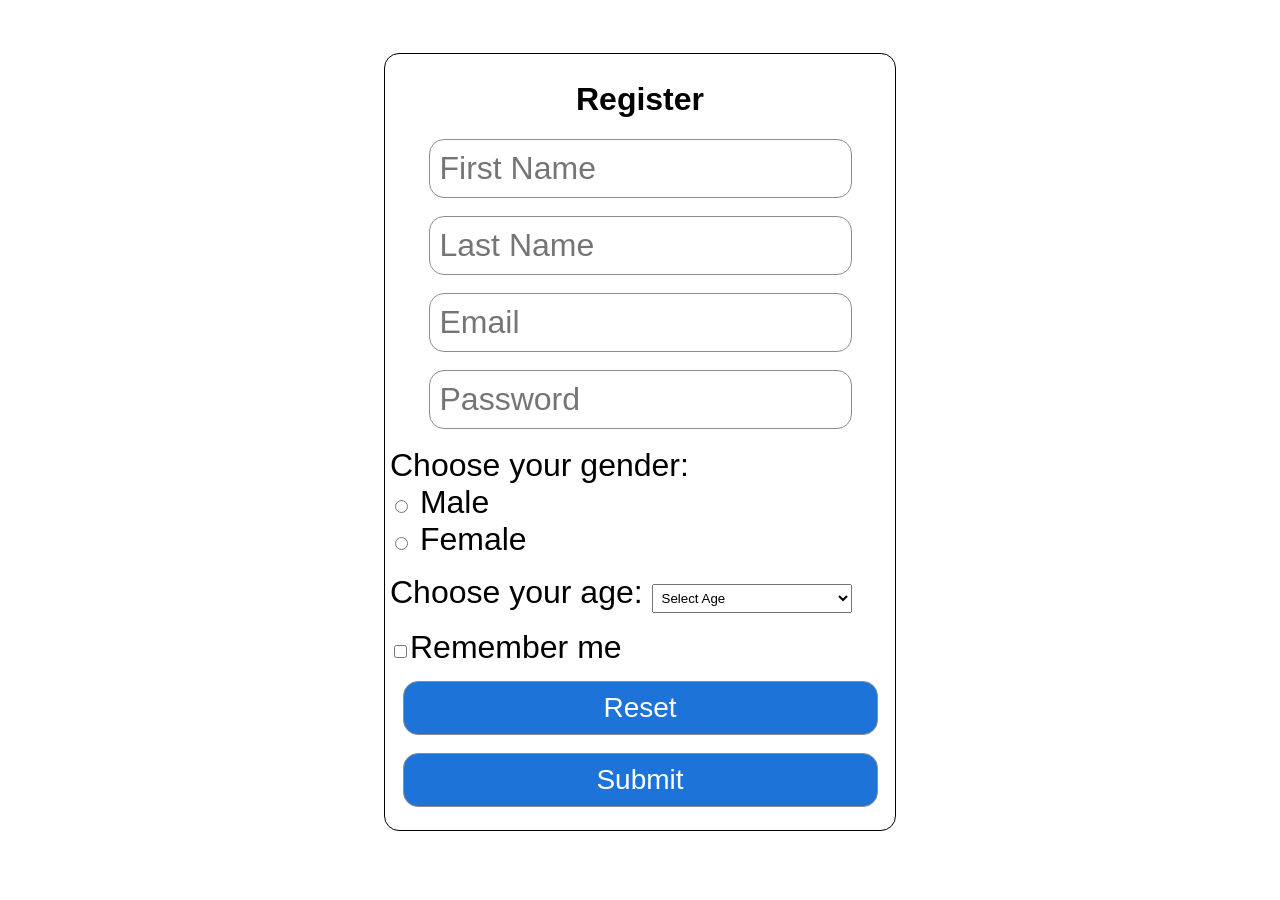
<file: index.html>
<html>
<head>
<title>Form</title>
<link rel="stylesheet" href="style.css">
</head>
<body class="form">

<form action="main.html">

<center><h1>Register</h1></center>

<div class="text">
<input type="text" placeholder="First Name" required><br>
<input type="text" placeholder="Last Name"><br>
<input type="text" placeholder="Email" required><br>
<input type="password" placeholder="Password" required><br>
</div>

<label>Choose your gender:<br></label>

<label>
  <input type="radio" name="Gender" required> Male<br>
  <input type="radio" name="Gender" required> Female<br>
</label>

<pre><label>Choose your age: </label><select required>
  <option>Select Age</option>
  <option>18</option>
  <option>19</option>
  <option>20</option>
  <option>21</option>
  <option>22</option>
  <option>23</option>
  <option>24</option>
  <option>25</option>
  <option>26</option>
  <option>27</option>
  <option>28</option>
  <option>29</option>
  <option>30</option>
  <option>31</option>
  <option>32</option>
  <option>33</option>
  <option>34</option>
  <option>35</option>
  <option>36</option>
  <option>37</option>
  <option>38</option>
  <option>39</option>
  <option>40</option>
</select><br></pre>

 <div id="remember">
  <input type="checkbox">Remember me<br>
</div>

<div class="sr">
<input type="reset" value="Reset"><br>
<input type="submit" value="Submit"><br>
</div>

</form>
</body>
</html>
</file>
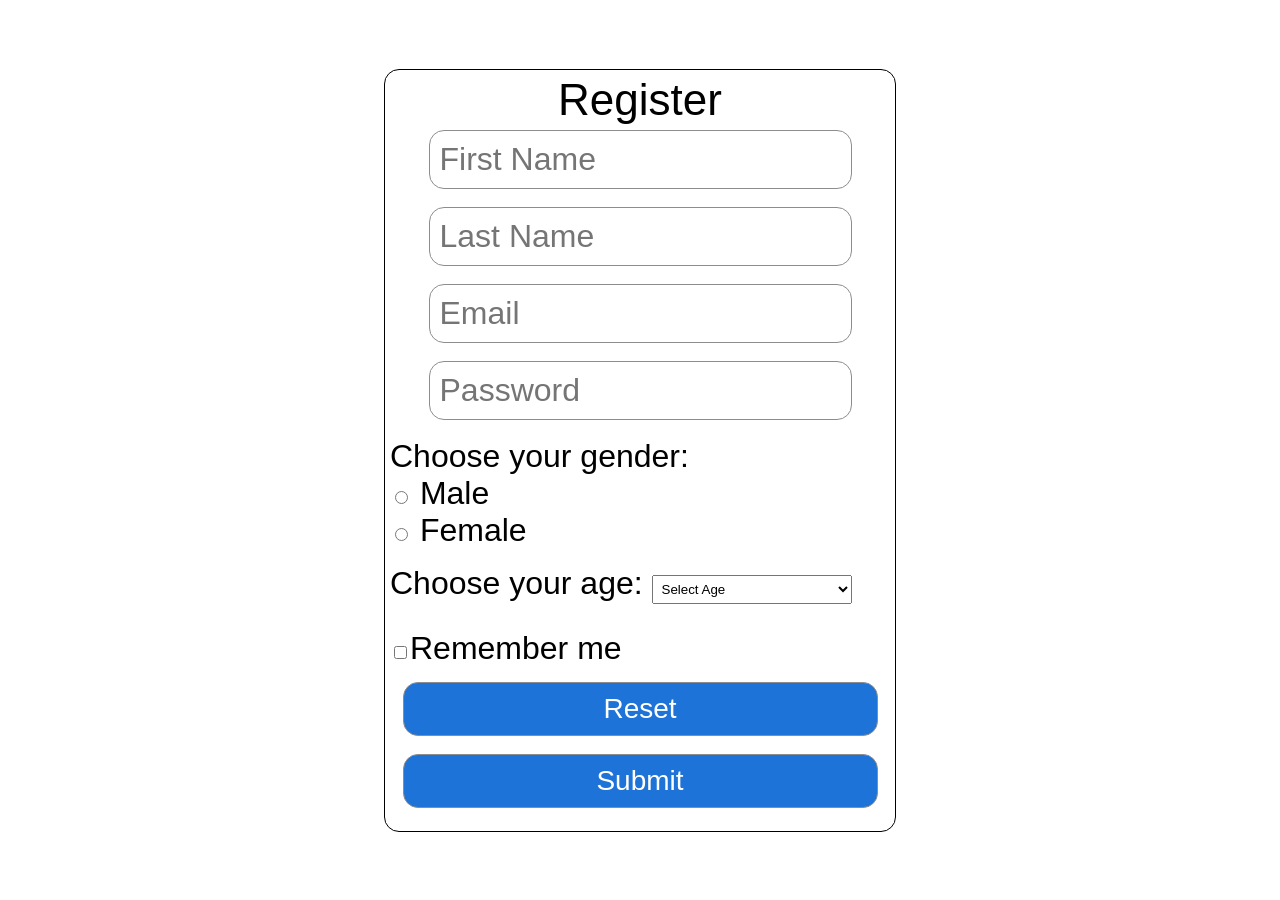
<file: Project/index.html>
<html>
<head>
<title>Form</title>
<link rel="stylesheet" href="style.css">
</head>
<body class="form">

<form action="main.html">

<label id="register">Register</label>

<div class="text">
<input type="text" placeholder="First Name" required><br>
<input type="text" placeholder="Last Name"><br>
<input type="text" placeholder="Email" required><br>
<input type="password" placeholder="Password" required><br>
</div>

<label>Choose your gender:<br></label>

<label>
  <input type="radio" name="Gender" value="Male" required> Male<br>
  <input type="radio" name="Gender" value="Female" required> Female<br>
</label>
<pre><label>Choose your age: </label><select required>
  <option value="">Select Age</option>
  <option value="18">18</option>
  <option value="19">19</option>
  <option value="20">20</option>
  <option value="21">21</option>
  <option value="22">22</option>
  <option value="23">23</option>
  <option value="24">24</option>
  <option value="25">25</option>
  <option value="26">26</option>
  <option value="27">27</option>
  <option value="28">28</option>
  <option value="29">29</option>
  <option value="30">30</option>
  <option value="31">31</option>
  <option value="32">32</option>
  <option value="33">33</option>
  <option value="34">34</option>
  <option value="35">35</option>
  <option value="36">36</option>
  <option value="37">37</option>
  <option value="38">38</option>
  <option value="39">39</option>
  <option value="40">40</option>
</select><br></pre>

 <div id="remember">
  <input type="checkbox" value="Remember Password">Remember me<br>
</div>

<div class="sr">
<input type="reset" value="Reset"><br>
<input type="submit" value="Submit"><br>
</div>

</form>
</body>
</html>
</file>
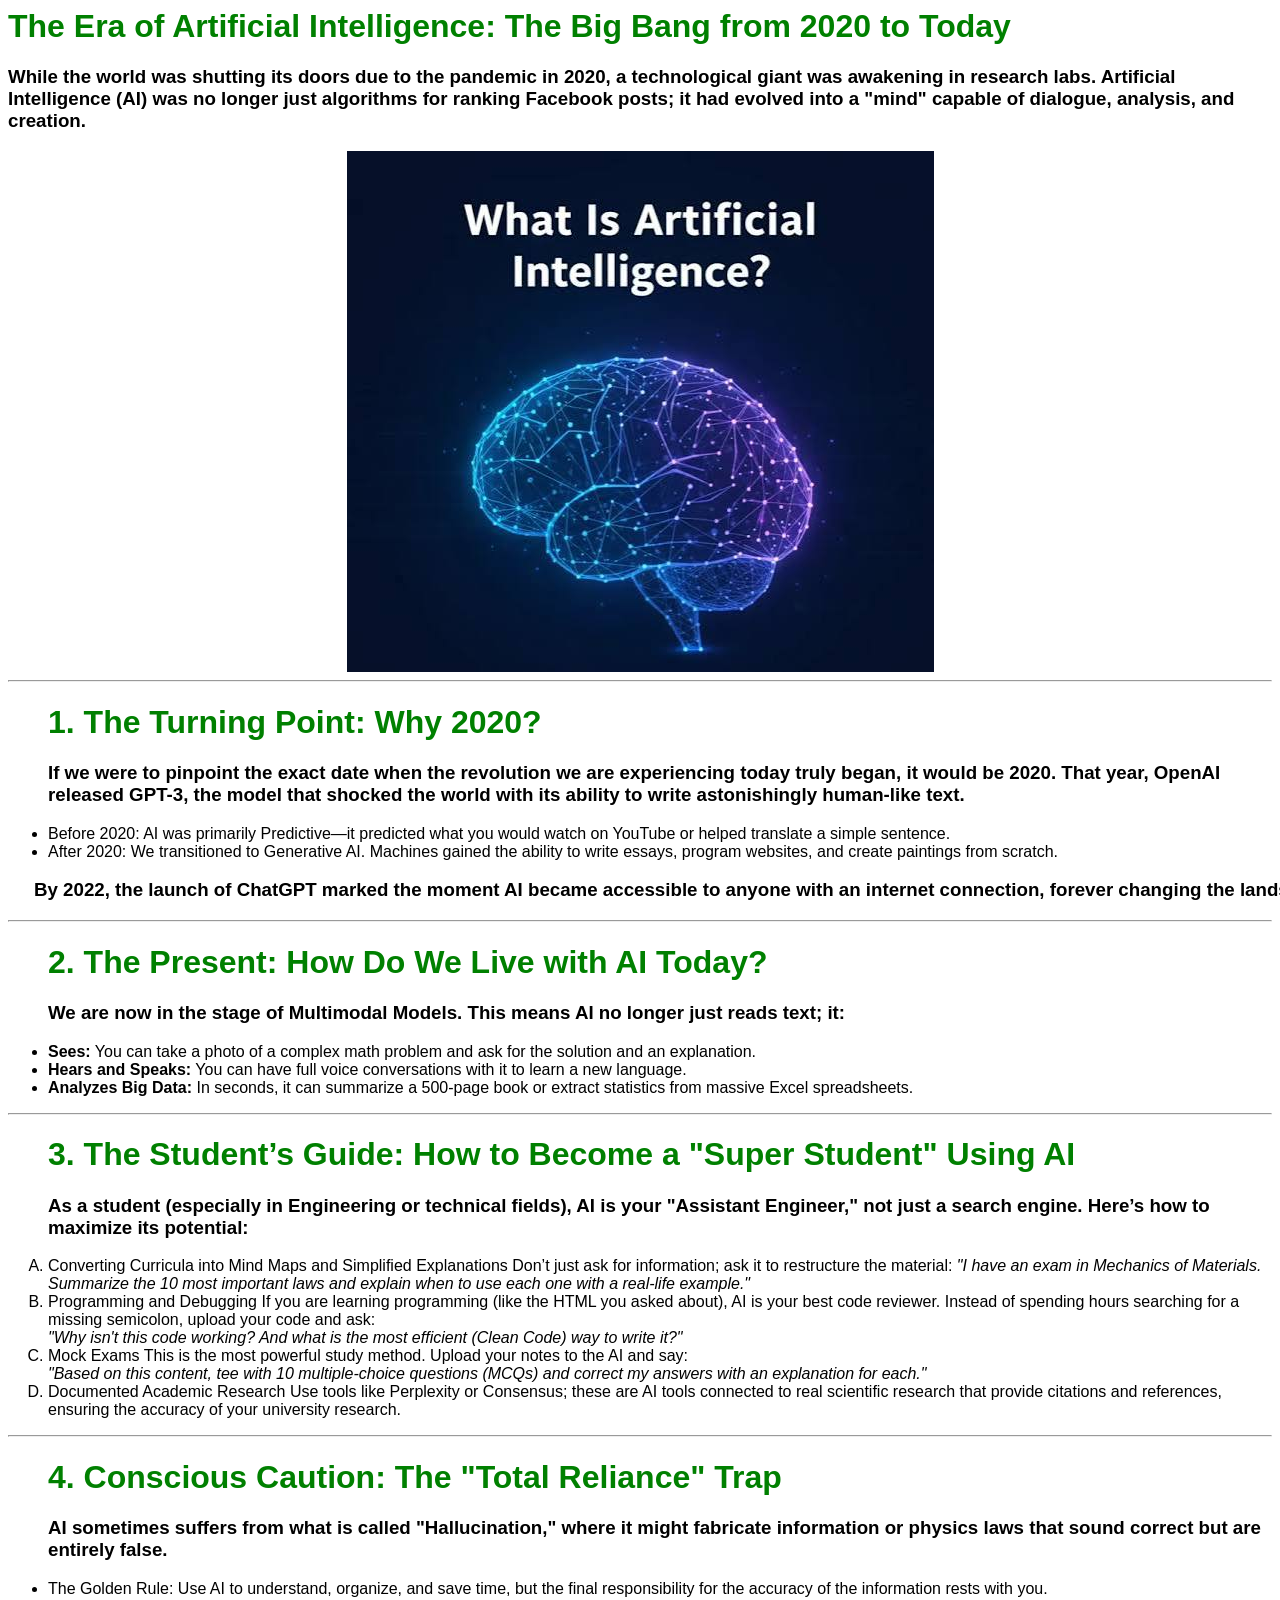
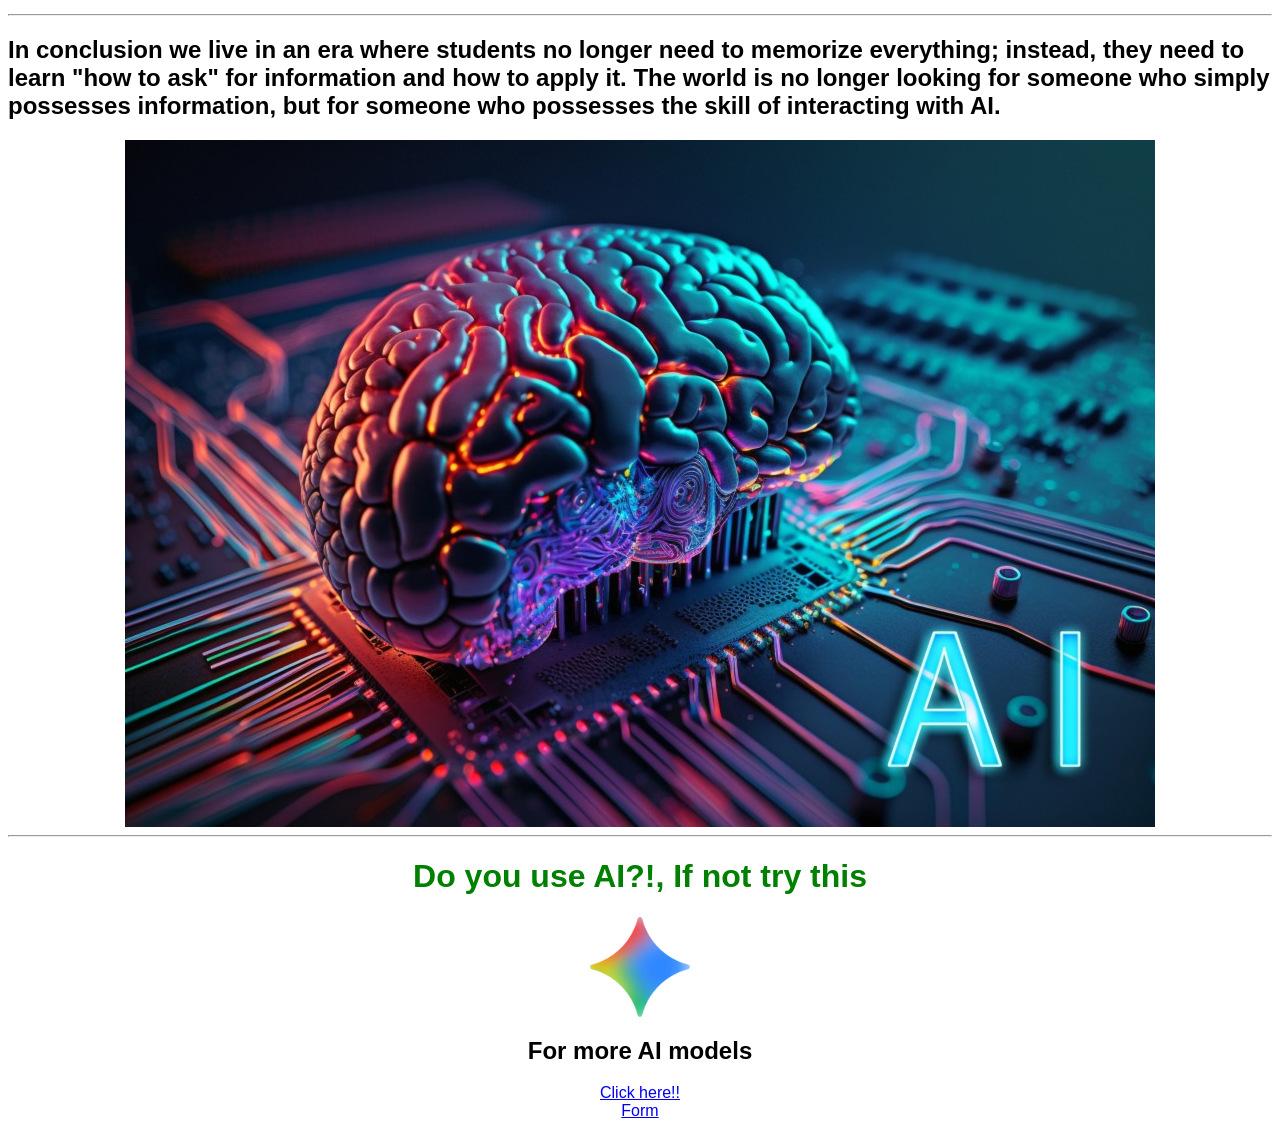
<file: main.html>
<html>
    <head>
        <title>AI</title>
        <link rel="stylesheet" href="style.css">
    </head>
    <body>
        <div class="main">
       <p><h1><b>The Era of Artificial Intelligence: The Big Bang from 2020 to Today</b></h1>
<h3>While the world was shutting its doors due to the pandemic in 2020, a technological giant was awakening in research labs. Artificial Intelligence (AI) was no longer just algorithms for ranking Facebook posts; it had evolved into a "mind" capable of dialogue, analysis, and creation.</h3>
<center><img src="Images/0.jpg"></center>
<hr>
<ul><h1><b>1. The Turning Point: Why 2020?</b></h1>
<h3>If we were to pinpoint the exact date when the revolution we are experiencing today truly began, it would be 2020. That year, OpenAI released GPT-3, the model that shocked the world with its ability to write astonishingly human-like text.</h3>
<li>Before 2020: AI was primarily Predictive—it predicted what you would watch on YouTube or helped translate a simple sentence.</li>
<li>After 2020: We transitioned to Generative AI. Machines gained the ability to write essays, program websites, and create paintings from scratch.</li>
</ul>
<pre><h3>     By 2022, the launch of ChatGPT marked the moment AI became accessible to anyone with an internet connection, forever changing the landscape of education and work.</h3></pre>
<hr>
<ul>
    <h1>2. The Present: How Do We Live with AI Today?</h1>
<h3>We are now in the stage of Multimodal Models. This means AI no longer just reads text; it:</h3>
<li><b>Sees:</b> You can take a photo of a complex math problem and ask for the solution and an explanation.</li>
<li><b>Hears and Speaks:</b> You can have full voice conversations with it to learn a new language.</li>
<li><b>Analyzes Big Data:</b> In seconds, it can summarize a 500-page book or extract statistics from massive Excel spreadsheets.</li>
</ul>
<hr>
<ol type="A">
<h1>3. The Student’s Guide: How to Become a "Super Student" Using AI</h1>
<h3>As a student (especially in Engineering or technical fields), AI is your "Assistant Engineer," not just a search engine. Here’s how to maximize its potential:</h3>
<li>
    Converting Curricula into Mind Maps and Simplified Explanations
Don’t just ask for information; ask it to restructure the material:

<i>"I have an exam in Mechanics of Materials. Summarize the 10 most important laws and explain when to use each one with a real-life example."</i>
</li>
<li>
Programming and Debugging
If you are learning programming (like the HTML you asked about), AI is your best code reviewer. Instead of spending hours searching for a missing semicolon, upload your code and ask:</li>

<i>"Why isn't this code working? And what is the most efficient (Clean Code) way to write it?"</i>
</li>
<li>
Mock Exams
This is the most powerful study method. Upload your notes to the AI and say:</li>

<i>"Based on this content, tee with 10 multiple-choice questions (MCQs) and correct my answers with an explanation for each."</i>
</li>
<li>
Documented Academic Research
Use tools like Perplexity or Consensus; these are AI tools connected to real scientific research that provide citations and references, ensuring the accuracy of your university research.</li>
</ol>
<hr>
<ul>
    <h1>4. Conscious Caution: The "Total Reliance" Trap</h1>
    <h3>AI sometimes suffers from what is called "Hallucination," where it might fabricate information or physics laws that sound correct but are entirely false.</h3>

<li>The Golden Rule: Use AI to understand, organize, and save time, but the final responsibility for the accuracy of the information rests with you.</li>
</ul>
<hr>
<h2>
In conclusion we live in an era where students no longer need to memorize everything; instead, they need to learn "how to ask" for information and how to apply it. The world is no longer looking for someone who simply possesses information, but for someone who possesses the skill of interacting with AI.</h3></p>
<center><img src="Images/1.jpg"></center>
<hr>
<center><h1 id="conc">Do you use AI?!, If not try this</h1></center>
    <div id="gemini">
<a href="https://gemini.google.com/" target="_blank"><img src="Images/gemini.png"></a>
    </div>
<center><h2>For more AI models</h2>
    <a href="sec.html" target="_blank">Click here!!</a></center>
    <center>
<a href="index.html">Form</a>
            </center>
            </div>
</body>
</html>
</file>
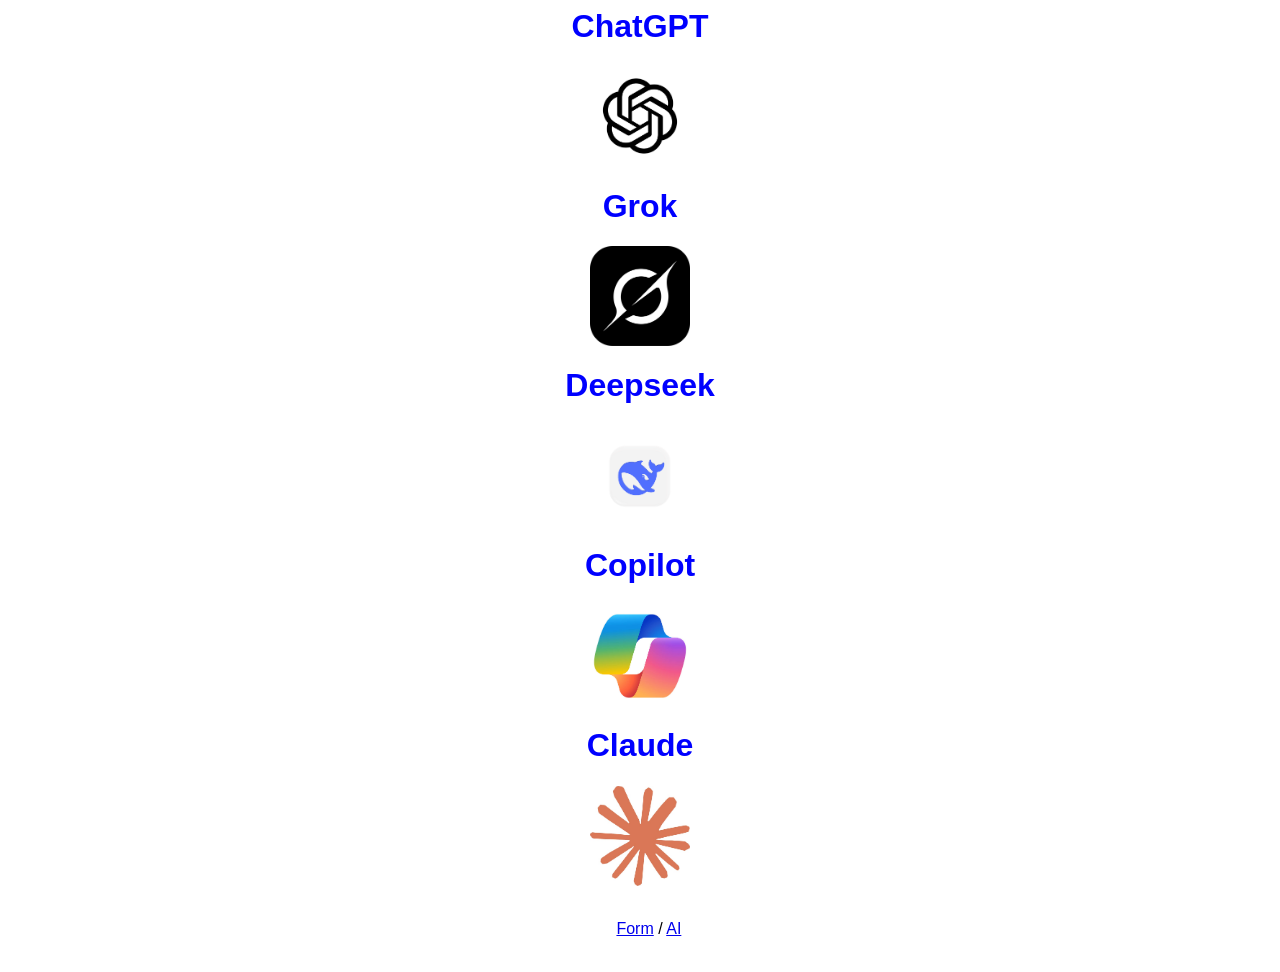
<file: sec.html>
<html>
    <head>
        <title>Models of AI</title>
        <link rel="stylesheet" href="style.css">
    </head>
    <body>
        <div class="sec">
        <center>
                   <h1>
                    ChatGPT
                </h1>
                <a href="https://chatgpt.com/"  target="_blank"><img src="Images/gpt.jpg"></a>
                   <h1>
                    Grok
                </h1>
                <a href="https://grok.com/" target="_blank"><img src="Images/Grok.png"></a>
                    <h1>
                    Deepseek
                </h1>
                <a href="https://deepseek.com/" target="_blank"><img src="Images/Deepseek.png"></a>
                   <h1>
                   Copilot
                </h1>
                <a href="https://copilot.microsoft.com/" target="_blank"><img src="Images/copilot.jpg"></a>
                   <h1>
                    Claude
                </h1>
                <a href="https://claude.ai/login" target="_blank"><img src="Images/cloude.jpg"></a>
                       <pre>

    <a href="index.html">Form</a> / <a href="main.html">AI</a>
                       </pre>
            </center>
            </div>
    </body>
</html>
</file>
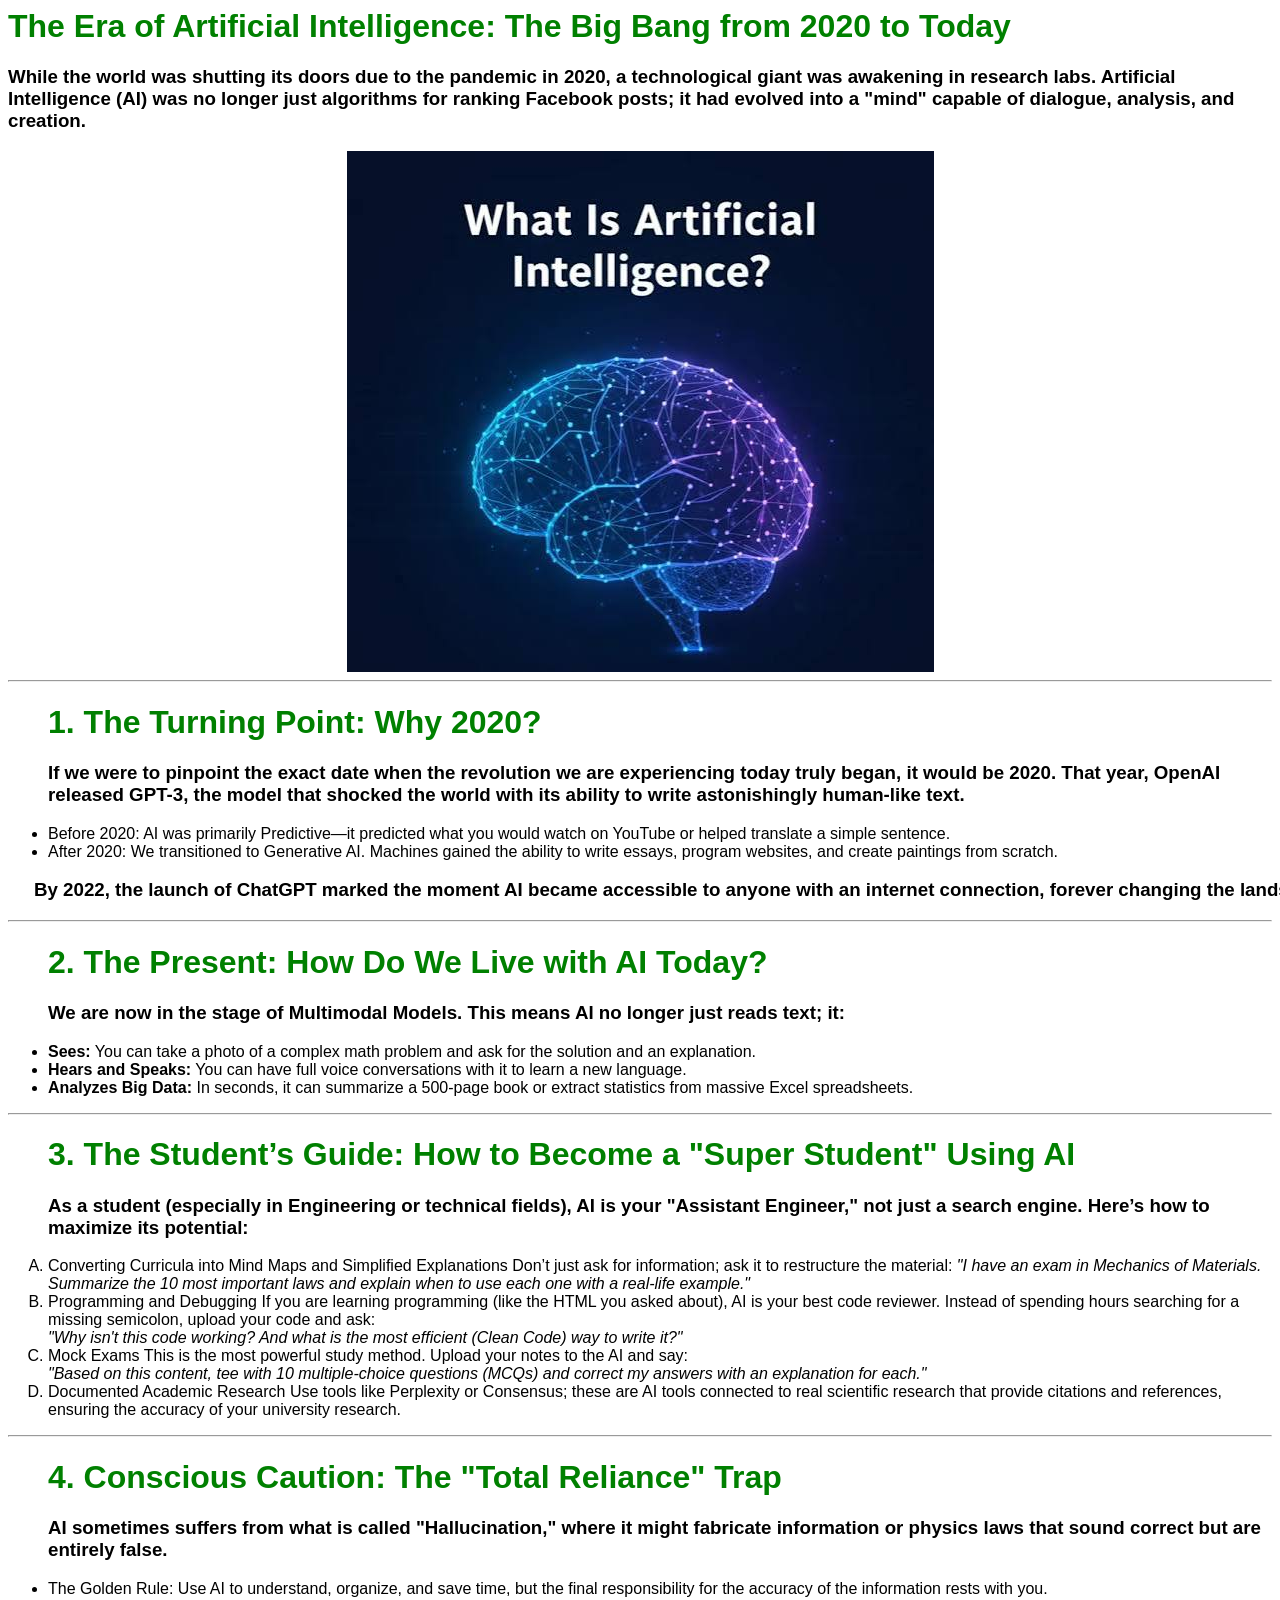
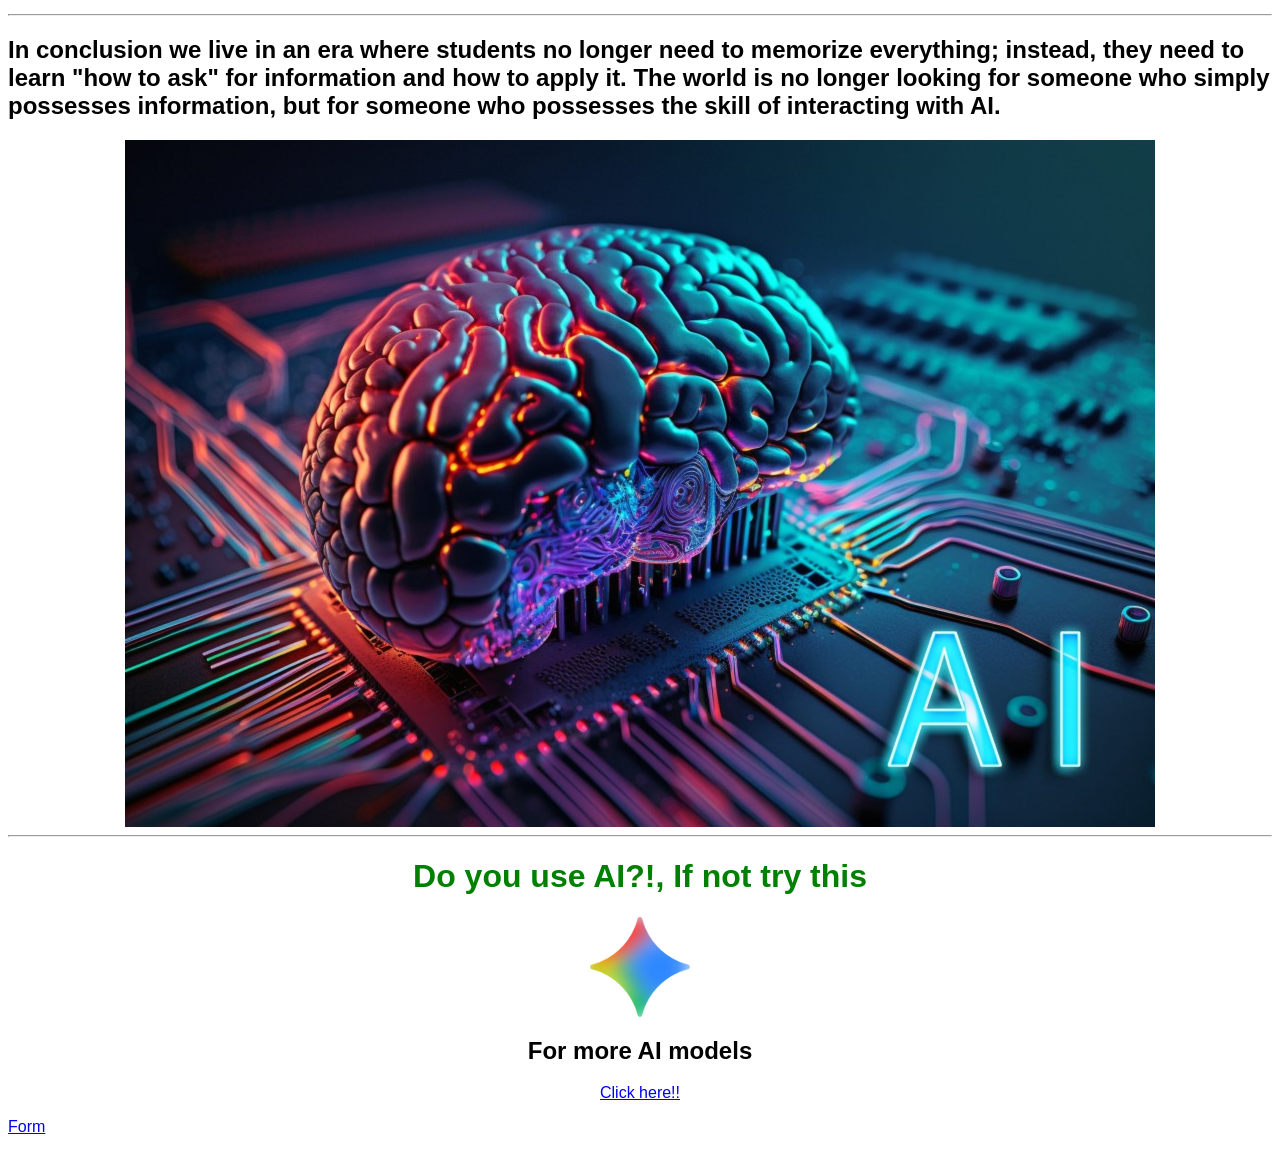
<file: Project/main.html>
<html>
    <head>
        <title>AI</title>
        <link rel="stylesheet" href="style.css">
    </head>
    <body>
        <div class="main">
       <p><h1><b>The Era of Artificial Intelligence: The Big Bang from 2020 to Today</b></h1>
<h3>While the world was shutting its doors due to the pandemic in 2020, a technological giant was awakening in research labs. Artificial Intelligence (AI) was no longer just algorithms for ranking Facebook posts; it had evolved into a "mind" capable of dialogue, analysis, and creation.</h3>
<center><img src="Images/0.jpg"></center>
<hr>
<ul><h1><b>1. The Turning Point: Why 2020?</b></h1>
<h3>If we were to pinpoint the exact date when the revolution we are experiencing today truly began, it would be 2020. That year, OpenAI released GPT-3, the model that shocked the world with its ability to write astonishingly human-like text.</h3>
<li>Before 2020: AI was primarily Predictive—it predicted what you would watch on YouTube or helped translate a simple sentence.</li>
<li>After 2020: We transitioned to Generative AI. Machines gained the ability to write essays, program websites, and create paintings from scratch.</li>
</ul>
<pre><h3>     By 2022, the launch of ChatGPT marked the moment AI became accessible to anyone with an internet connection, forever changing the landscape of education and work.</h3></pre>
<hr>
<ul>
    <h1>2. The Present: How Do We Live with AI Today?</h1>
<h3>We are now in the stage of Multimodal Models. This means AI no longer just reads text; it:</h3>
<li><b>Sees:</b> You can take a photo of a complex math problem and ask for the solution and an explanation.</li>
<li><b>Hears and Speaks:</b> You can have full voice conversations with it to learn a new language.</li>
<li><b>Analyzes Big Data:</b> In seconds, it can summarize a 500-page book or extract statistics from massive Excel spreadsheets.</li>
</ul>
<hr>
<ol type="A">
<h1>3. The Student’s Guide: How to Become a "Super Student" Using AI</h1>
<h3>As a student (especially in Engineering or technical fields), AI is your "Assistant Engineer," not just a search engine. Here’s how to maximize its potential:</h3>
<li>
    Converting Curricula into Mind Maps and Simplified Explanations
Don’t just ask for information; ask it to restructure the material:

<i>"I have an exam in Mechanics of Materials. Summarize the 10 most important laws and explain when to use each one with a real-life example."</i>
</li>
<li>
Programming and Debugging
If you are learning programming (like the HTML you asked about), AI is your best code reviewer. Instead of spending hours searching for a missing semicolon, upload your code and ask:</li>

<i>"Why isn't this code working? And what is the most efficient (Clean Code) way to write it?"</i>
</li>
<li>
Mock Exams
This is the most powerful study method. Upload your notes to the AI and say:</li>

<i>"Based on this content, tee with 10 multiple-choice questions (MCQs) and correct my answers with an explanation for each."</i>
</li>
<li>
Documented Academic Research
Use tools like Perplexity or Consensus; these are AI tools connected to real scientific research that provide citations and references, ensuring the accuracy of your university research.</li>
</ol>
<hr>
<ul>
    <h1>4. Conscious Caution: The "Total Reliance" Trap</h1>
    <h3>AI sometimes suffers from what is called "Hallucination," where it might fabricate information or physics laws that sound correct but are entirely false.</h3>

<li>The Golden Rule: Use AI to understand, organize, and save time, but the final responsibility for the accuracy of the information rests with you.</li>
</ul>
<hr>
<h2>
In conclusion we live in an era where students no longer need to memorize everything; instead, they need to learn "how to ask" for information and how to apply it. The world is no longer looking for someone who simply possesses information, but for someone who possesses the skill of interacting with AI.</h3></p>
<center><img src="Images/1.jpg"></center>
<hr>
<center><h1 id="conc">Do you use AI?!, If not try this</h1></center>
    <div id="gemini">
<a href="https://gemini.google.com/" target="_blank"><img src="Images/gemini.png"></a>
    </div>
<center><h2>For more AI models</h2>
    <a id="button" href="sec.html" target="_blank">Click here!!</a></center>
        </div>
        </center>
        <pre>
<a href="index.html">Form</a>
        </pre>
            </center>
            </div>
</body>
</html>
</file>
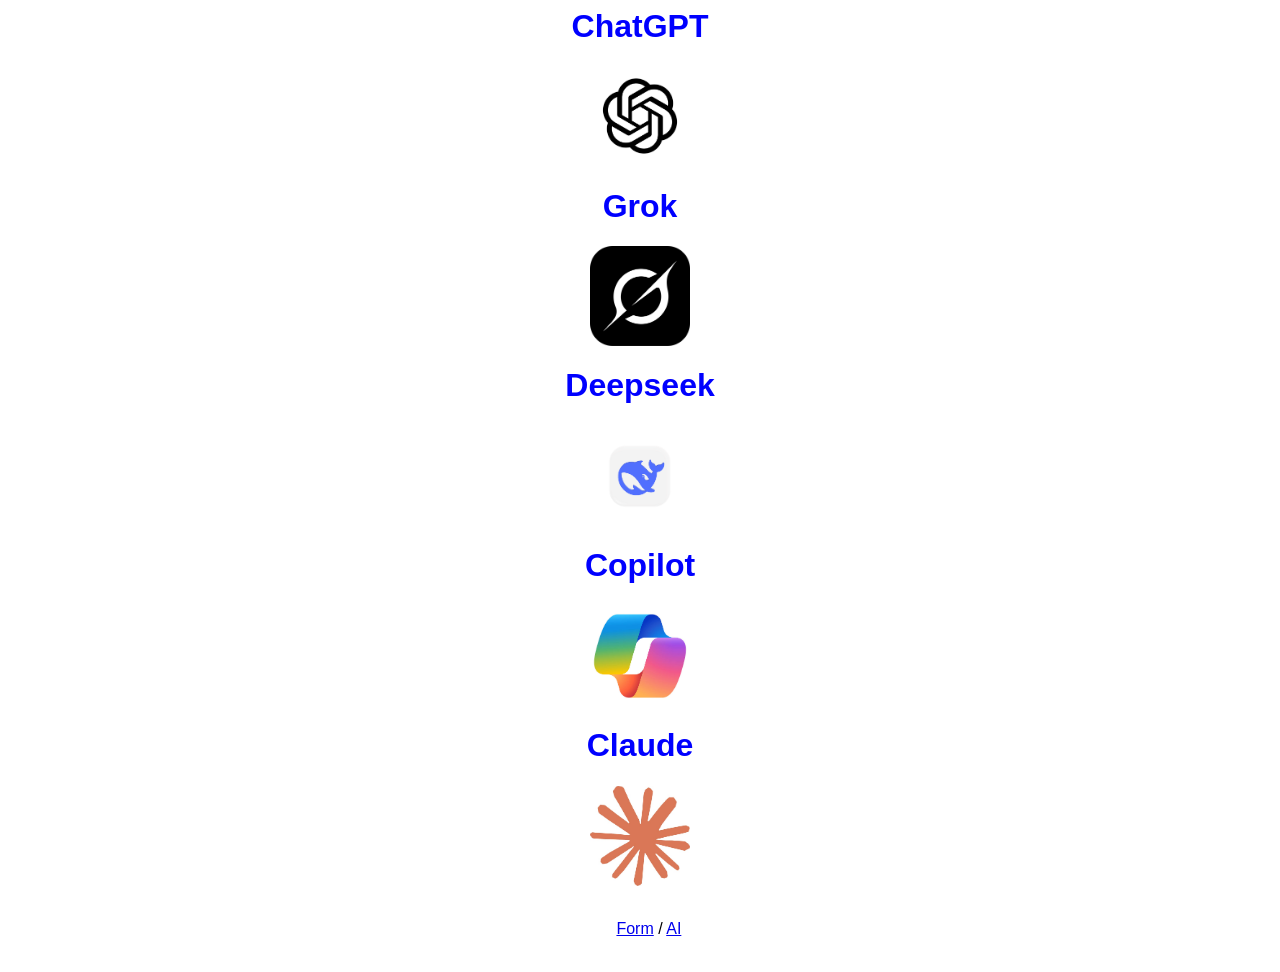
<file: Project/sec.html>
<html>
    <head>
        <title>Models of AI</title>
        <link rel="stylesheet" href="style.css">
    </head>
    <body>
        <div class="sec">
        <center>
                   <h1>
                    ChatGPT
                </h1>
                <a href="https://chatgpt.com/"  target="_blank"><img src="Images/gpt.jpg"></a>
                   <h1>
                    Grok
                </h1>
                <a href="https://grok.com/" target="_blank"><img src="Images/Grok.png"></a>
                    <h1>
                    Deepseek
                </h1>
                <a href="https://deepseek.com/" target="_blank"><img src="Images/Deepseek.png"></a>
                   <h1>
                   Copilot
                </h1>
                <a href="https://copilot.microsoft.com/" target="_blank"><img src="Images/copilot.jpg"></a>
                   <h1>
                    Claude
                </h1>
                <a href="https://claude.ai/login" target="_blank"><img src="Images/cloude.jpg"></a>
                       <pre>

    <a href="index.html">Form</a> / <a href="main.html">AI</a>
                       </pre>
            </center>
            </div>
    </body>
</html>
</file>
<file: style.css>
body {
	font-family: Arial,sans-serif;
}
.form{
	display: flex;
	justify-content: center;
	align-items: center;
}
form {
    width:500px;
	border: 1px solid #000000;
	border-radius: 15px;
	padding: 5px;
}
input{
	padding: 10px;
	font-size: 32px;
	border: 1px solid #8d8d8d;
	border-radius: 15px;
}
.text input{
	display: block;
	margin: auto;
}
label {
	font-size: 32px;
}
select {
	padding: 5px;
	width: 50%;
}
pre {
	font-family: Arial, sans-serif;
	width: 80%;
}
#remember {
	margin-bottom: 15px;
	font-size: 32px;
}
.sr input{
	display: block;
	margin: auto;
	color: #ffffff;
    width: 95%;
    padding: 10px;
    background-color: #1e73d8;
    font-size: 28px;
}
.main h1{
	color: green;
}
#gemini img{
	display: block;
	margin: auto;
	width:100px;
}
.sec h1{
	color: blue;
}
.sec img{
	display: block;
	margin: auto;
	width:100px;
}
</file>
<file: Project/style.css>
body {
	font-family: Arial,sans-serif;
}
.form{
	display: flex;
	justify-content: center;
	align-items: center;
}
form {
	display: block;
	margin: auto;
    width:500px;
	border: 1px solid #000000;
	border-radius: 15px;
	padding: 5px;
}
#register {
	display: block;
	margin-bottom: 5px;
	font-size: 44px;
	text-align: center;
}
input{
	padding: 10px;
	font-size: 32px;
	border: 1px solid #8d8d8d;
	border-radius: 15px;
}
.text input{
	display: block;
	margin: 0 auto;
}
label {
	font-size: 32px;
}
select {
	padding: 5px;
	width: 50%;
	margin-top: 10px;
	margin-bottom: 10px;
}
pre {
	font-family: Arial, sans-serif;
	width: 80%;
}
#remember {
	margin-bottom: 15px;
	font-family:Arial, sans-serif;
	font-size: 32px;
}
.sr input{
	display: block;
	margin: auto;
	color: #ffffff;
    width: 95%;
    padding: 10px;
    background-color: #1e73d8;
    font-size: 28px;
}
.main h1{
	color: green;
}
#gemini img{
	display: block;
	margin: 0 auto;
	width:100px;
}
.sec h1{
	color: blue;
}
.sec img{
	display: block;
	margin: auto;
	width:100px;
}
</file>
